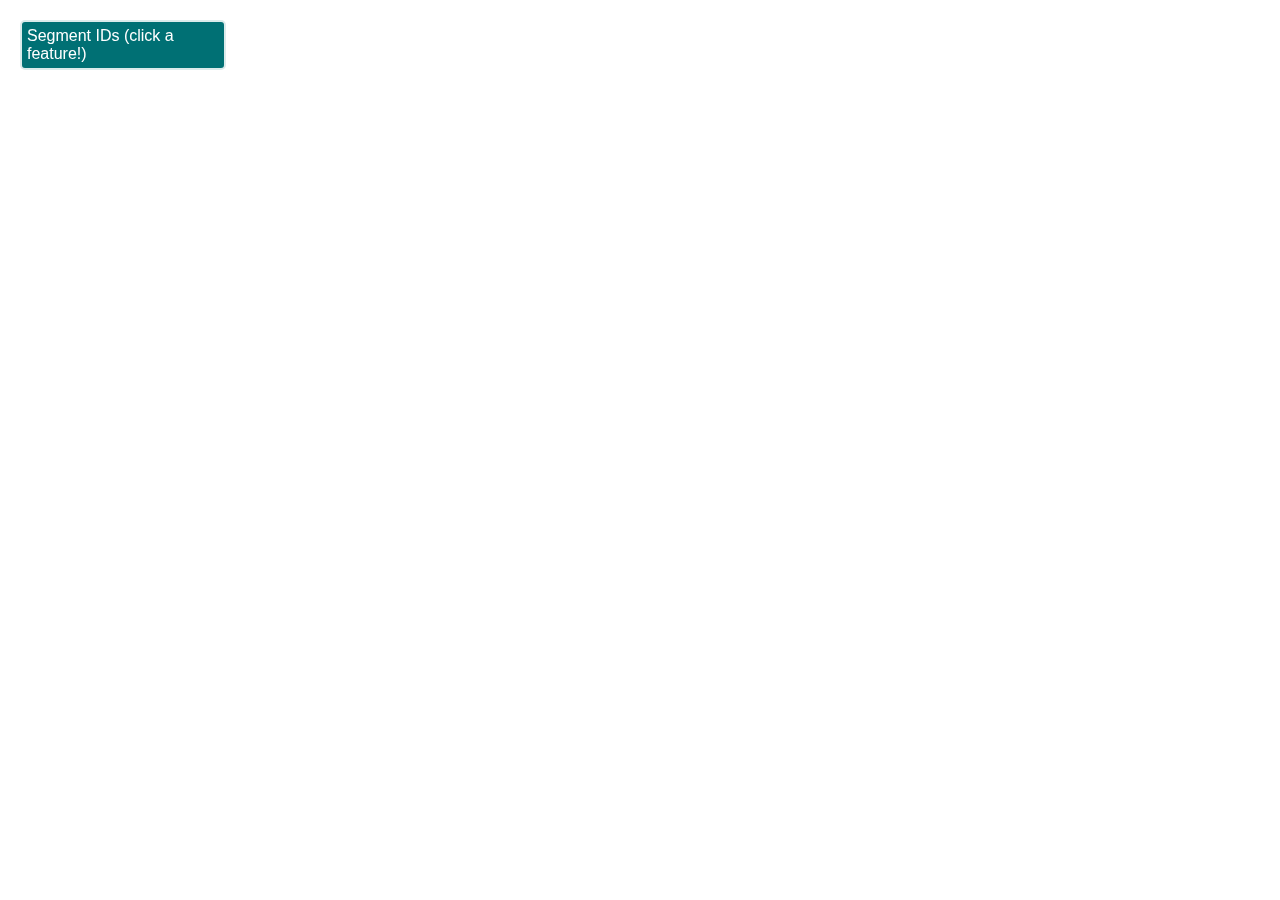
<file: js/index.html>
<!DOCTYPE html>
<html lang="en">
  <head>
    <meta charset="utf-8" />
    <title>LTS 2.0</title>
    <meta name="viewport" content="width=device-width, initial-scale=1" />
    <script src="https://api.tiles.mapbox.com/mapbox-gl-js/v2.6.1/mapbox-gl.js"></script>
    <link
      href="https://api.tiles.mapbox.com/mapbox-gl-js/v2.6.1/mapbox-gl.css"
      rel="stylesheet"
    />
    <link href="./style.css" rel="stylesheet" />
  </head>
  <body>
    <div id="map"></div>
    <div id="box">
      Segment IDs (click a feature!)
      <div id="segids"></div>
    </div>
    <script src="/js/main.js" type="module"></script>
    <script></script>
  </body>
</html>
</file>
<file: js/style.css>
#map {
  position: absolute;
  top: 0;
  bottom: 0;
  width: 100%;
}

#box {
  background-color: rgb(0, 112, 116);
  color: rgb(255, 255, 255);
  z-index: 0;
  position: fixed;
  left: 20px;
  top: 20px;
  height: 20 px;
  width: 15vw;
  border: 2px solid rgba(255, 255, 255, 0.86);
  padding: 5px;
  font-family: "Roboto", sans-serif;
  font-weight: normal;
  font-size: 100%;
  border-radius: 5px;
}

#segids {
  background-color: rgb(236, 243, 243);
  overflow-x: scroll;
  overflow-y: scroll;
  color: rgb(39, 38, 38);
  font-family: "Roboto", sans-serif;
}
</file>
